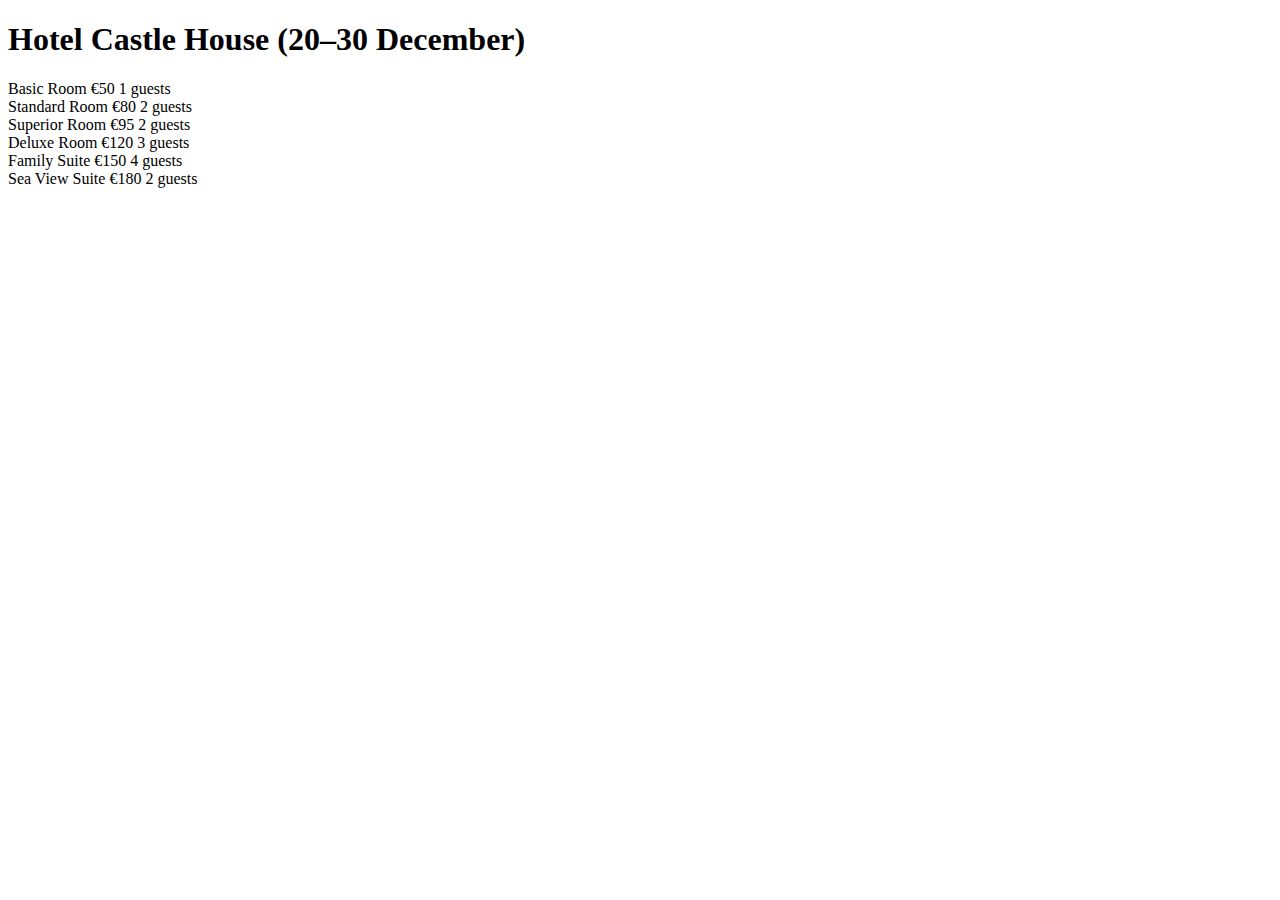
<file: ca1/hotel1.html>
<!DOCTYPE html>
<html>
<head>
    <title>Hotel Castle House</title>
</head>
<body>
    <h1>Hotel Castle House (20–30 December)</h1>

    <div class="room-card">
        <span class="room-name">Basic Room</span>
        <span class="room-price">€50</span>
        <span class="room-capacity">1 guests</span>
    </div>

    <div class="room-card">
        <span class="room-name">Standard Room</span>
        <span class="room-price">€80</span>
        <span class="room-capacity">2 guests</span>
    </div>

    <div class="room-card">
        <span class="room-name">Superior Room</span>
        <span class="room-price">€95</span>
        <span class="room-capacity">2 guests</span>
    </div>

    <div class="room-card">
        <span class="room-name">Deluxe Room</span>
        <span class="room-price">€120</span>
        <span class="room-capacity">3 guests</span>
    </div>

    <div class="room-card">
        <span class="room-name">Family Suite</span>
        <span class="room-price">€150</span>
        <span class="room-capacity">4 guests</span>
    </div>

    <div class="room-card">
        <span class="room-name">Sea View Suite</span>
        <span class="room-price">€180</span>
        <span class="room-capacity">2 guests</span>
    </div>
</body>
</html>
</file>
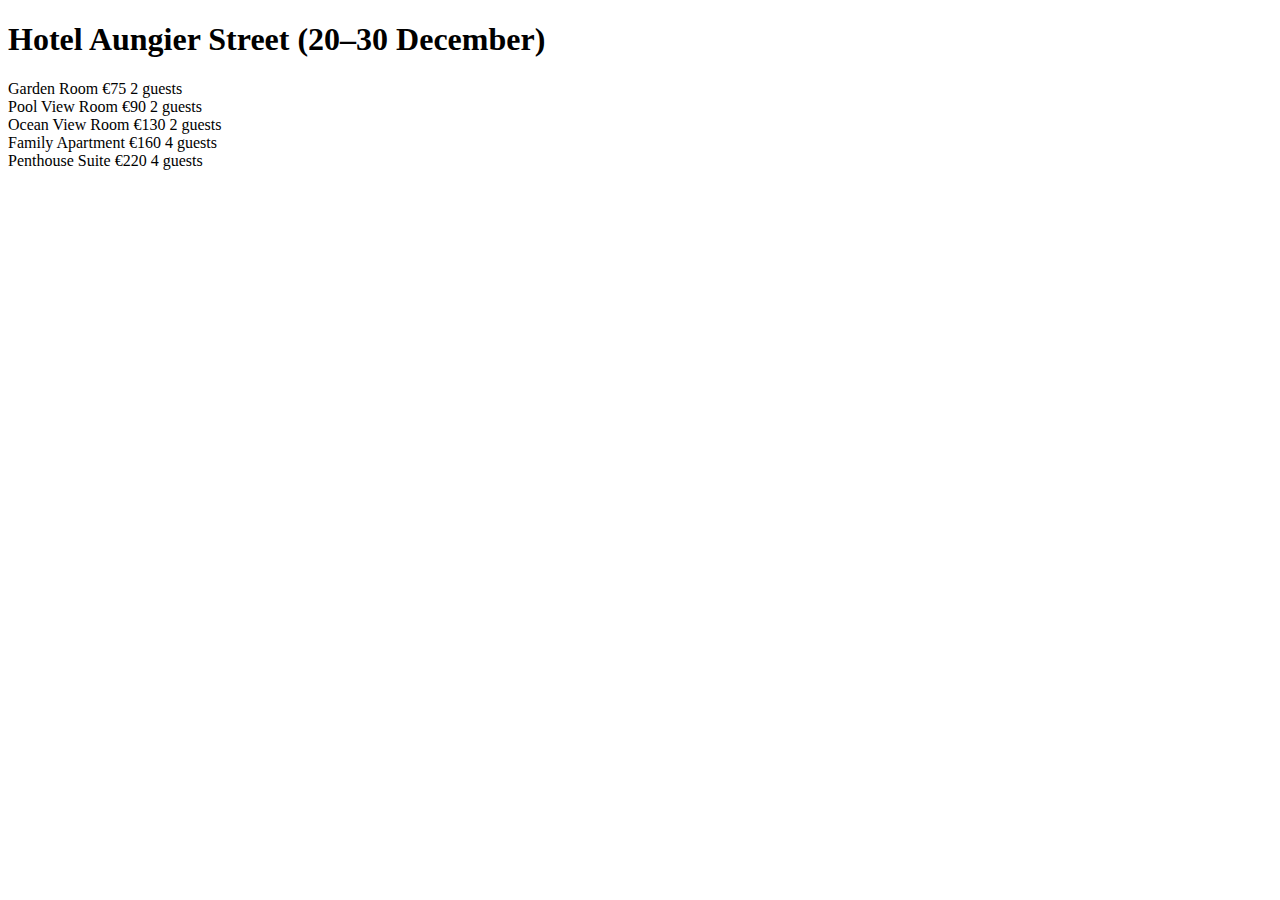
<file: ca1/hotel2.html>
<!DOCTYPE html>
<html>
<head>
    <title>Hotel Aungier Street</title>
</head>
<body>
    <h1>Hotel Aungier Street (20–30 December)</h1>

    <div class="room-card">
        <span class="room-name">Garden Room</span>
        <span class="room-price">€75</span>
        <span class="room-capacity">2 guests</span>
    </div>

    <div class="room-card">
        <span class="room-name">Pool View Room</span>
        <span class="room-price">€90</span>
        <span class="room-capacity">2 guests</span>
    </div>

    <div class="room-card">
        <span class="room-name">Ocean View Room</span>
        <span class="room-price">€130</span>
        <span class="room-capacity">2 guests</span>
    </div>

    <div class="room-card">
        <span class="room-name">Family Apartment</span>
        <span class="room-price">€160</span>
        <span class="room-capacity">4 guests</span>
    </div>

    <div class="room-card">
        <span class="room-name">Penthouse Suite</span>
        <span class="room-price">€220</span>
        <span class="room-capacity">4 guests</span>
    </div>
</body>
</html>
</file>
